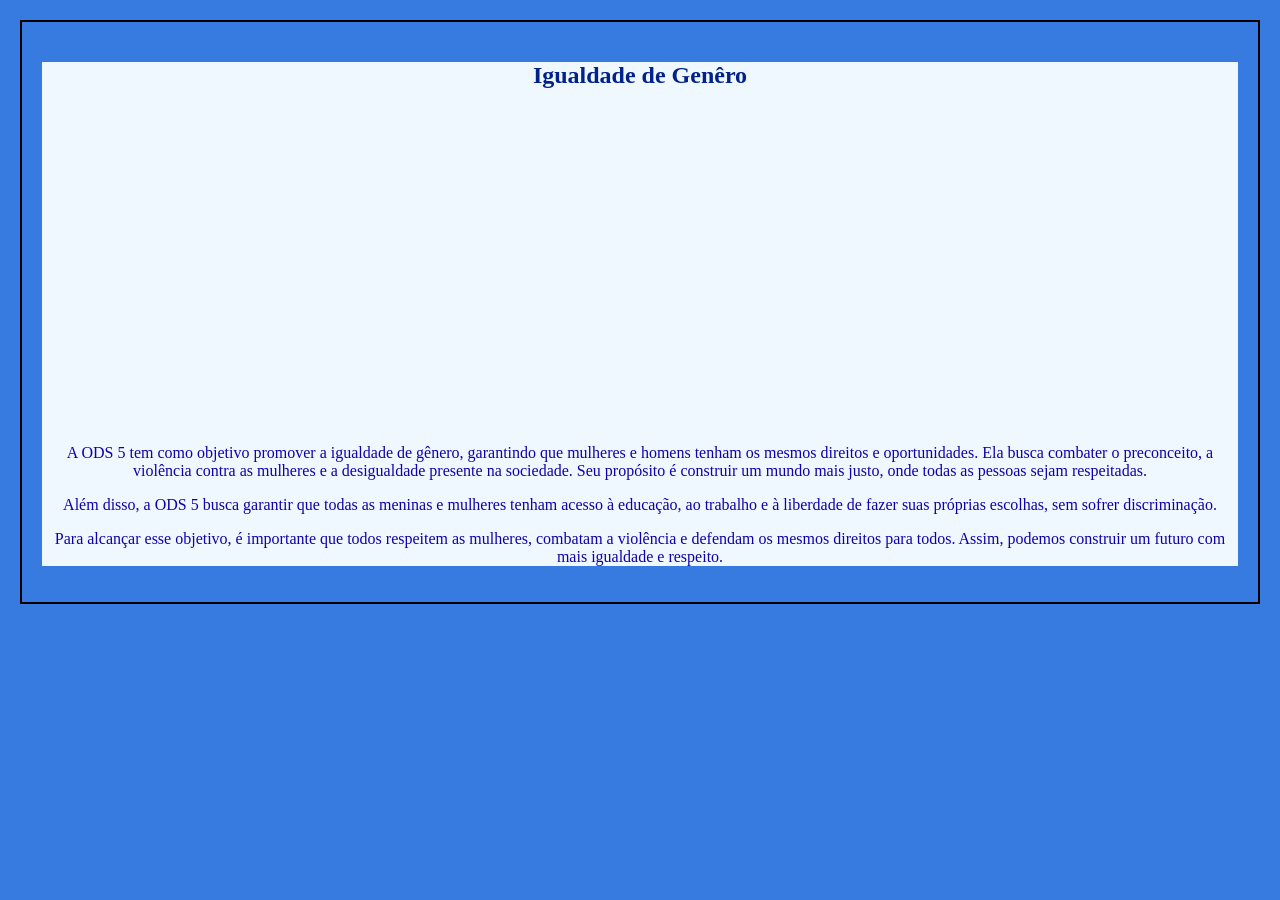
<file: exercicio-2/aula 3-desafio aula 2/index.html>
<!DOCTYPE html>
<html lang="en">
<head>
    <meta charset="UTF-8">
    <meta name="viewport" content="width=device-width, initial-scale=1.0">
    <title>ODS 5</title>
    <link rel="stylesheet" href="style.css">
</head>
<body>
    <section class="site">
        <div class="capa">
   <h1>Igualdade de Genêro</h1>
 <iframe width="560" height="315" src="https://www.youtube.com/embed/Mm0gzKOiJVU?si=VIkkrFa-EDiXlBmM" title="YouTube video player" frameborder="0" allow="accelerometer; autoplay; clipboard-write; encrypted-media; gyroscope; picture-in-picture; web-share" referrerpolicy="strict-origin-when-cross-origin" allowfullscree> </iframe>
<p>A ODS 5 tem como objetivo promover a igualdade de gênero, garantindo que mulheres e homens tenham os mesmos direitos e oportunidades. Ela busca combater o preconceito, a violência contra as mulheres e a desigualdade presente na sociedade. Seu propósito é construir um mundo mais justo, onde todas as pessoas sejam respeitadas.</p>
 <p>Além disso, a ODS 5 busca garantir que todas as meninas e mulheres tenham acesso à educação, ao trabalho e à liberdade de fazer suas próprias escolhas, sem sofrer discriminação.</p>
 <p>Para alcançar esse objetivo, é importante que todos respeitem as mulheres, combatam a violência e defendam os mesmos direitos para todos. Assim, podemos construir um futuro com mais igualdade e respeito.</p>
 <div class="">
 
    </section>
</body>
</html>
</file>
<file: exercicio-2/aula 3-desafio aula 2/style.css>
body{
    margin: 20px;
    border: 2px solid black;
    padding: 20px;
color: rgb(17, 0, 170);
text-align: center;
background-color: rgb(56, 123, 224);
}
.capa{
    border: radius 20px;
    background-color: aliceblue;

}
h1{
    color: rgb(2, 34, 139);
}
</file>
